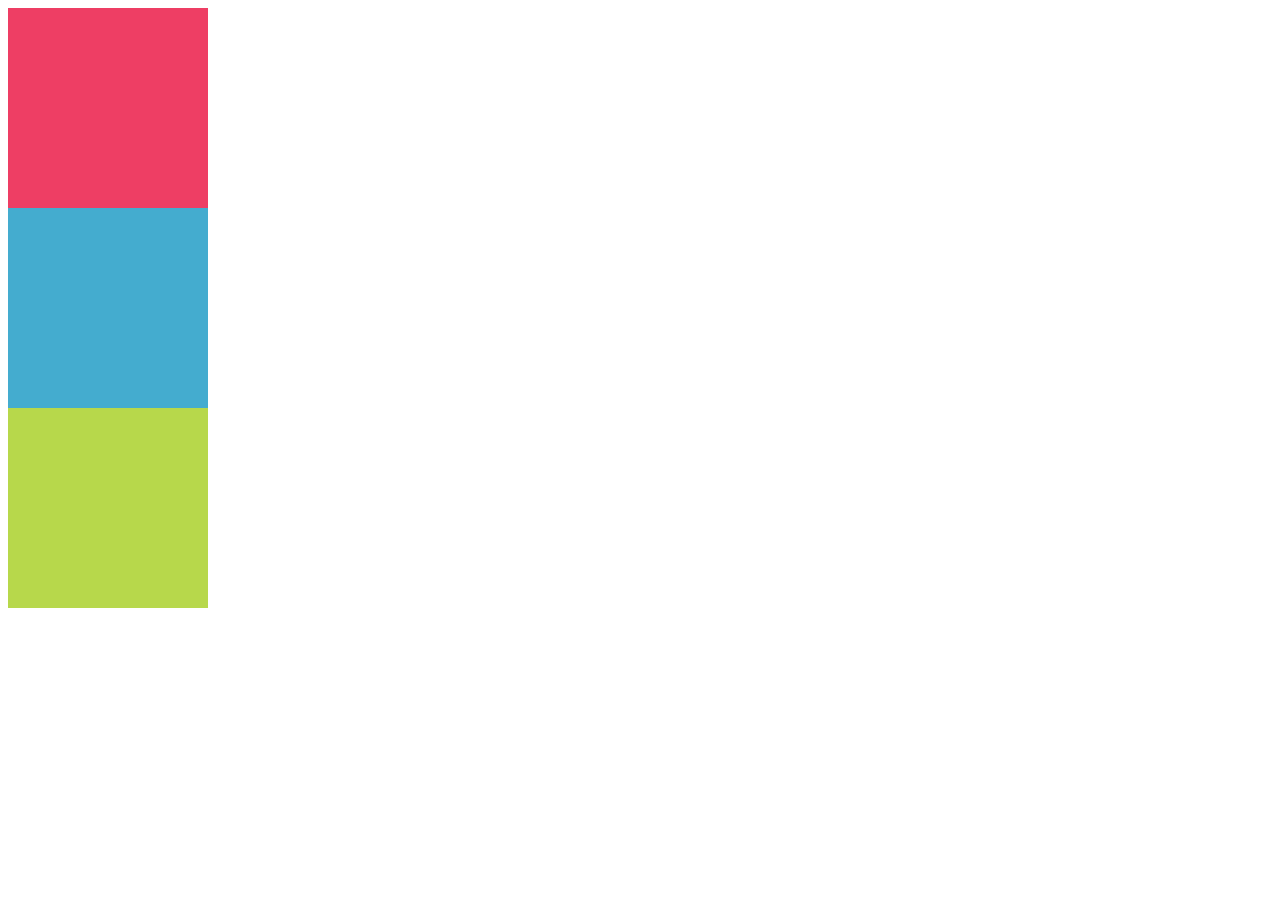
<file: index1.html>
<!DOCTYPE html>
<html>
  <head>
    <meta charset="utf-8">
    <meta name="viewport" content="width=divice-width, initial-scale=1.0">
    <meta http-equiv="X-UA-compatible" content="ie=edge">
    <title>EjercicioA</title>
    <link rel="stylesheet" href="css/main1.css">
  </head>
  <body>
    <div id="box_1"></div>
    <div id="box_2"></div>
    <div id="box_3"></div>
    <script type="text/javascript"src="js/app.js">

    </script>

  </body>
</html>
</file>
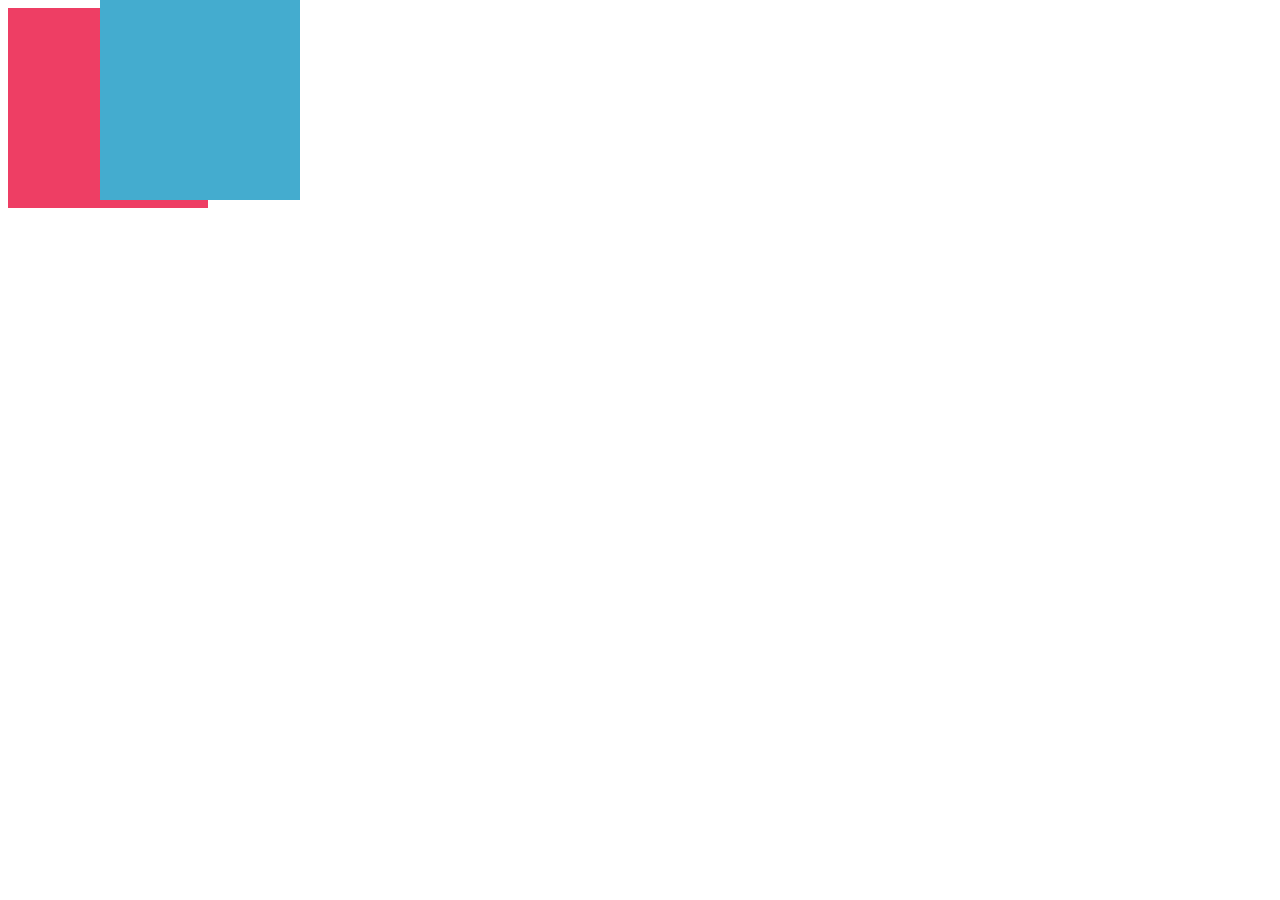
<file: index10.html>
<!DOCTYPE html>
<html>
  <head>
    <meta charset="utf-8">
    <meta name="viewport" content="width=divice-width, initial-scale=1.0">
    <meta http-equiv="X-UA-compatible" content="ie=edge">
    <title>ejercicioH3</title>
    <link rel="stylesheet" href="css/main10.css">

  </head>
  <body>

    <div id="box_1"></div>
    <div id="box_2"></div>

    <script type="text/javascript"src="js/app.js"></script>

  </body>
</html>
</file>
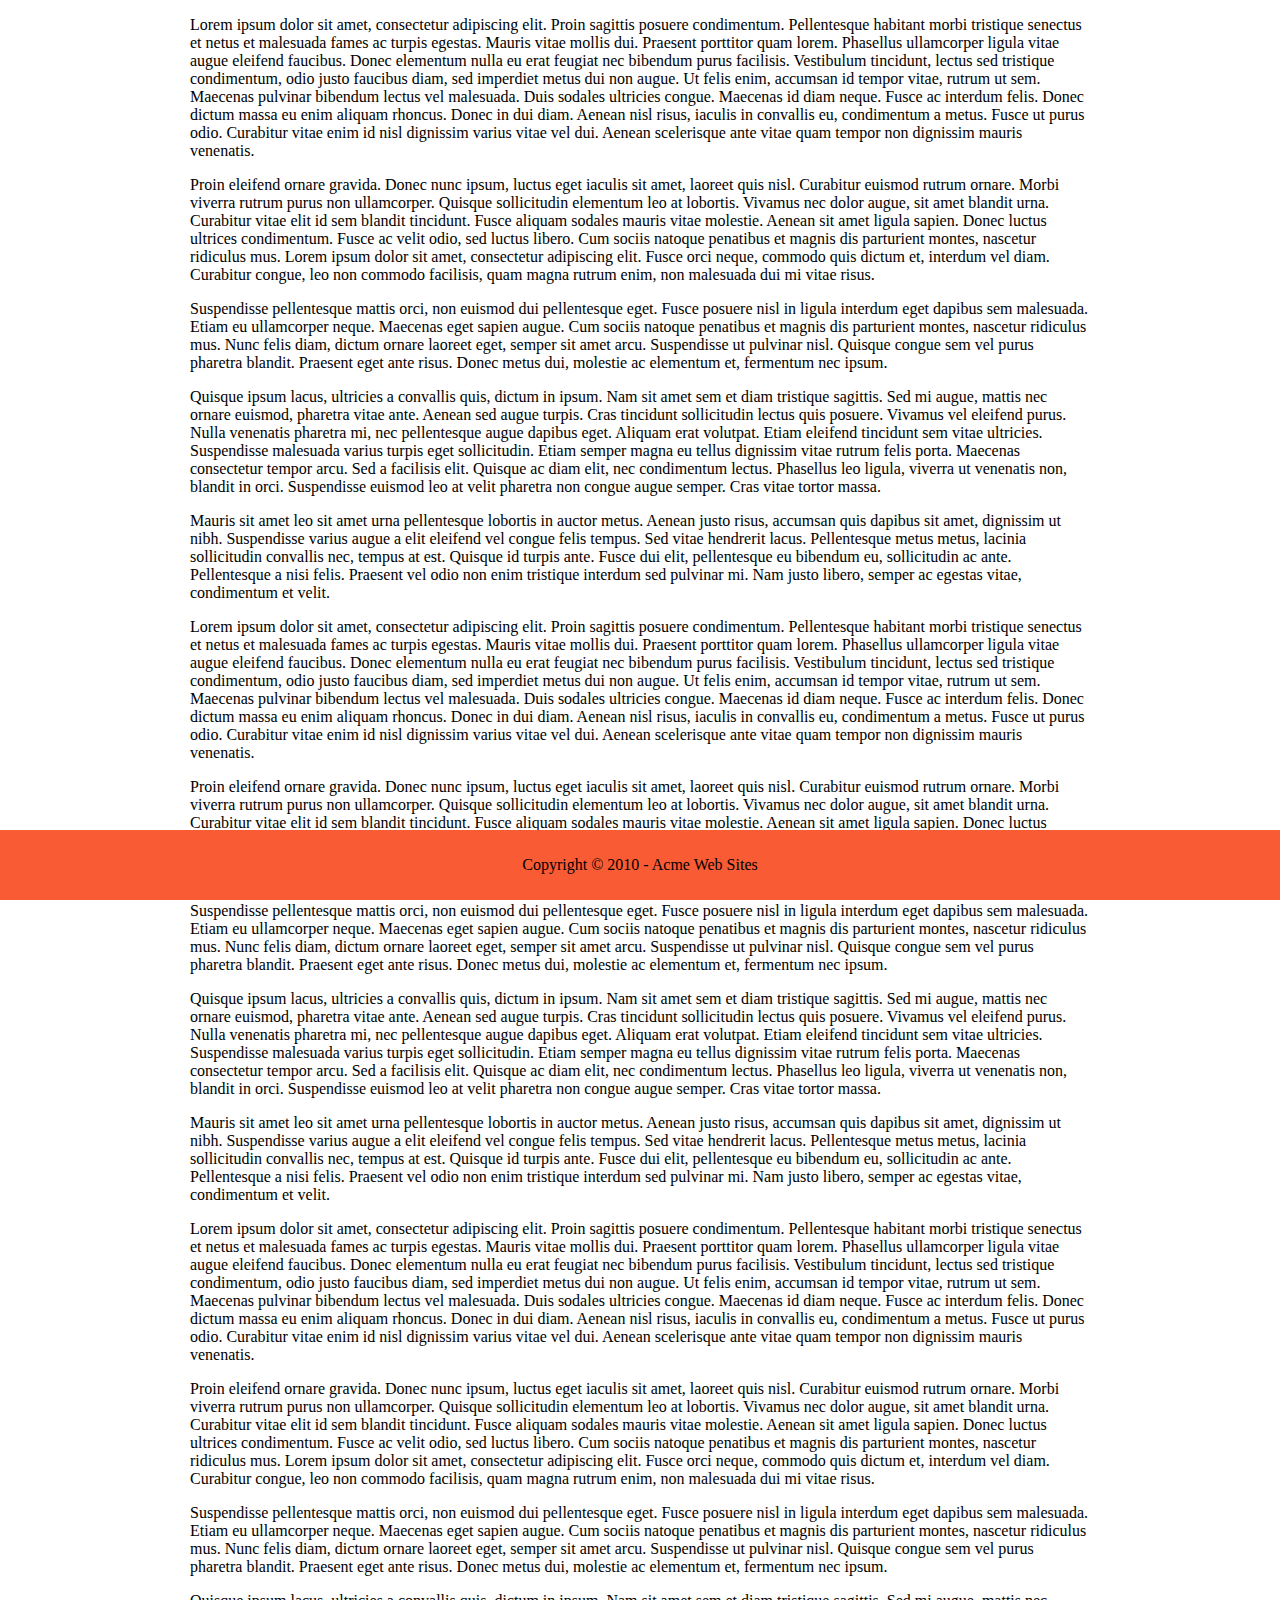
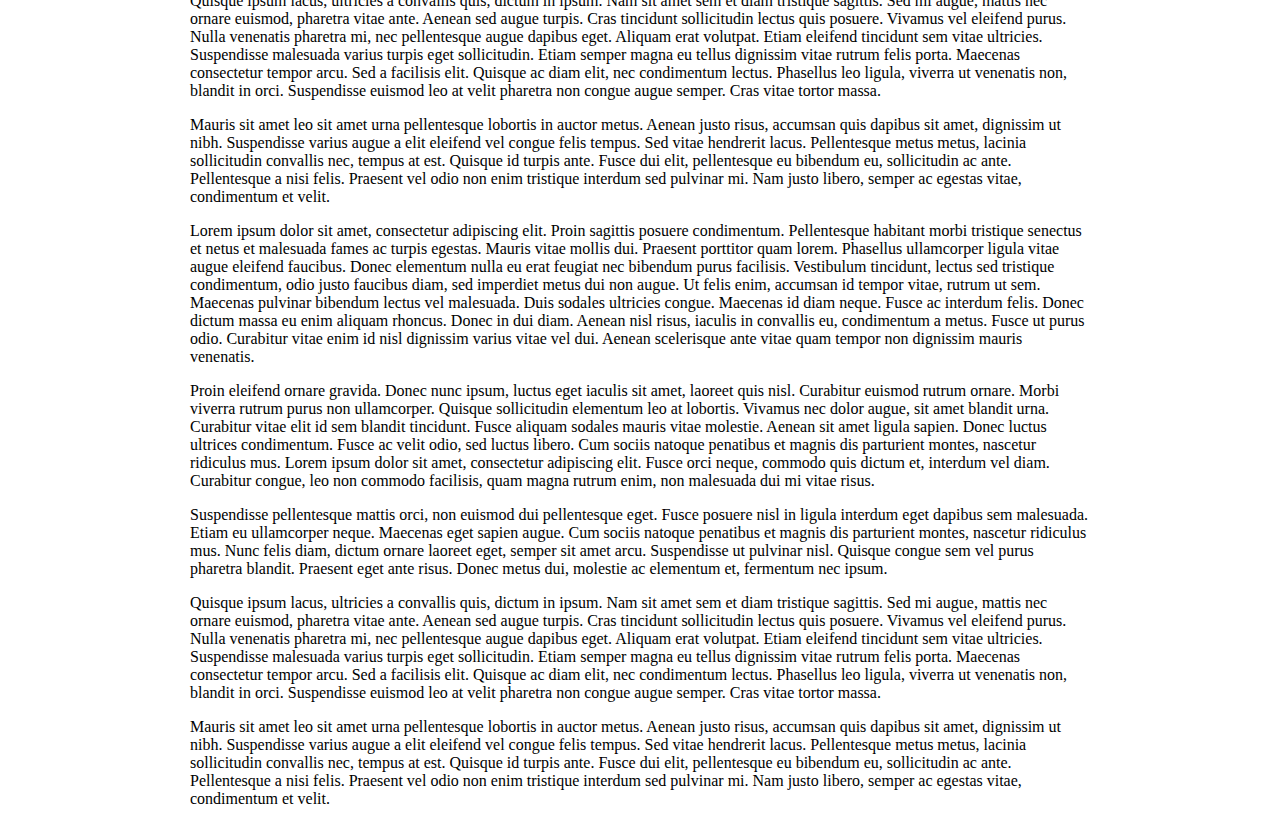
<file: index11.html>
<!DOCTYPE html>
<html>
  <head>
    <meta charset="utf-8">
    <meta name="viewport" content="width=divice-width, initial-scale=1.0">
    <meta http-equiv="X-UA-compatible" content="ie=edge">

    <title>ejercicioI</title>
    <link rel="stylesheet" href="css/main11.css">

  </head>
  <body>

    <div id="box_1">

    <p>Lorem ipsum dolor sit amet, consectetur adipiscing elit. Proin sagittis posuere condimentum. Pellentesque habitant morbi tristique senectus et netus et malesuada fames ac turpis egestas. Mauris vitae mollis dui. Praesent porttitor quam lorem. Phasellus ullamcorper ligula vitae augue eleifend faucibus. Donec elementum nulla eu erat feugiat nec bibendum purus facilisis. Vestibulum tincidunt, lectus sed tristique condimentum, odio justo faucibus diam, sed imperdiet metus dui non augue. Ut felis enim, accumsan id tempor vitae, rutrum ut sem. Maecenas pulvinar bibendum lectus vel malesuada. Duis sodales ultricies congue. Maecenas id diam neque. Fusce ac interdum felis. Donec dictum massa eu enim aliquam rhoncus. Donec in dui diam. Aenean nisl risus, iaculis in convallis eu, condimentum a metus. Fusce ut purus odio. Curabitur vitae enim id nisl dignissim varius vitae vel dui. Aenean scelerisque ante vitae quam tempor non dignissim mauris venenatis.</p>

    <p>Proin eleifend ornare gravida. Donec nunc ipsum, luctus eget iaculis sit amet, laoreet quis nisl. Curabitur euismod rutrum ornare. Morbi viverra rutrum purus non ullamcorper. Quisque sollicitudin elementum leo at lobortis. Vivamus nec dolor augue, sit amet blandit urna. Curabitur vitae elit id sem blandit tincidunt. Fusce aliquam sodales mauris vitae molestie. Aenean sit amet ligula sapien. Donec luctus ultrices condimentum. Fusce ac velit odio, sed luctus libero. Cum sociis natoque penatibus et magnis dis parturient montes, nascetur ridiculus mus. Lorem ipsum dolor sit amet, consectetur adipiscing elit. Fusce orci neque, commodo quis dictum et, interdum vel diam. Curabitur congue, leo non commodo facilisis, quam magna rutrum enim, non malesuada dui mi vitae risus.</p>

    <p>Suspendisse pellentesque mattis orci, non euismod dui pellentesque eget. Fusce posuere nisl in ligula interdum eget dapibus sem malesuada. Etiam eu ullamcorper neque. Maecenas eget sapien augue. Cum sociis natoque penatibus et magnis dis parturient montes, nascetur ridiculus mus. Nunc felis diam, dictum ornare laoreet eget, semper sit amet arcu. Suspendisse ut pulvinar nisl. Quisque congue sem vel purus pharetra blandit. Praesent eget ante risus. Donec metus dui, molestie ac elementum et, fermentum nec ipsum.</p>

    <p>Quisque ipsum lacus, ultricies a convallis quis, dictum in ipsum. Nam sit amet sem et diam tristique sagittis. Sed mi augue, mattis nec ornare euismod, pharetra vitae ante. Aenean sed augue turpis. Cras tincidunt sollicitudin lectus quis posuere. Vivamus vel eleifend purus. Nulla venenatis pharetra mi, nec pellentesque augue dapibus eget. Aliquam erat volutpat. Etiam eleifend tincidunt sem vitae ultricies. Suspendisse malesuada varius turpis eget sollicitudin. Etiam semper magna eu tellus dignissim vitae rutrum felis porta. Maecenas consectetur tempor arcu. Sed a facilisis elit. Quisque ac diam elit, nec condimentum lectus. Phasellus leo ligula, viverra ut venenatis non, blandit in orci. Suspendisse euismod leo at velit pharetra non congue augue semper. Cras vitae tortor massa.</p>

    <p>Mauris sit amet leo sit amet urna pellentesque lobortis in auctor metus. Aenean justo risus, accumsan quis dapibus sit amet, dignissim ut nibh. Suspendisse varius augue a elit eleifend vel congue felis tempus. Sed vitae hendrerit lacus. Pellentesque metus metus, lacinia sollicitudin convallis nec, tempus at est. Quisque id turpis ante. Fusce dui elit, pellentesque eu bibendum eu, sollicitudin ac ante. Pellentesque a nisi felis. Praesent vel odio non enim tristique interdum sed pulvinar mi. Nam justo libero, semper ac egestas vitae, condimentum et velit.</p>

    <p>Lorem ipsum dolor sit amet, consectetur adipiscing elit. Proin sagittis posuere condimentum. Pellentesque habitant morbi tristique senectus et netus et malesuada fames ac turpis egestas. Mauris vitae mollis dui. Praesent porttitor quam lorem. Phasellus ullamcorper ligula vitae augue eleifend faucibus. Donec elementum nulla eu erat feugiat nec bibendum purus facilisis. Vestibulum tincidunt, lectus sed tristique condimentum, odio justo faucibus diam, sed imperdiet metus dui non augue. Ut felis enim, accumsan id tempor vitae, rutrum ut sem. Maecenas pulvinar bibendum lectus vel malesuada. Duis sodales ultricies congue. Maecenas id diam neque. Fusce ac interdum felis. Donec dictum massa eu enim aliquam rhoncus. Donec in dui diam. Aenean nisl risus, iaculis in convallis eu, condimentum a metus. Fusce ut purus odio. Curabitur vitae enim id nisl dignissim varius vitae vel dui. Aenean scelerisque ante vitae quam tempor non dignissim mauris venenatis.</p>

    <p>Proin eleifend ornare gravida. Donec nunc ipsum, luctus eget iaculis sit amet, laoreet quis nisl. Curabitur euismod rutrum ornare. Morbi viverra rutrum purus non ullamcorper. Quisque sollicitudin elementum leo at lobortis. Vivamus nec dolor augue, sit amet blandit urna. Curabitur vitae elit id sem blandit tincidunt. Fusce aliquam sodales mauris vitae molestie. Aenean sit amet ligula sapien. Donec luctus ultrices condimentum. Fusce ac velit odio, sed luctus libero. Cum sociis natoque penatibus et magnis dis parturient montes, nascetur ridiculus mus. Lorem ipsum dolor sit amet, consectetur adipiscing elit. Fusce orci neque, commodo quis dictum et, interdum vel diam. Curabitur congue, leo non commodo facilisis, quam magna rutrum enim, non malesuada dui mi vitae risus.</p>

    <p>Suspendisse pellentesque mattis orci, non euismod dui pellentesque eget. Fusce posuere nisl in ligula interdum eget dapibus sem malesuada. Etiam eu ullamcorper neque. Maecenas eget sapien augue. Cum sociis natoque penatibus et magnis dis parturient montes, nascetur ridiculus mus. Nunc felis diam, dictum ornare laoreet eget, semper sit amet arcu. Suspendisse ut pulvinar nisl. Quisque congue sem vel purus pharetra blandit. Praesent eget ante risus. Donec metus dui, molestie ac elementum et, fermentum nec ipsum.</p>

    <p>Quisque ipsum lacus, ultricies a convallis quis, dictum in ipsum. Nam sit amet sem et diam tristique sagittis. Sed mi augue, mattis nec ornare euismod, pharetra vitae ante. Aenean sed augue turpis. Cras tincidunt sollicitudin lectus quis posuere. Vivamus vel eleifend purus. Nulla venenatis pharetra mi, nec pellentesque augue dapibus eget. Aliquam erat volutpat. Etiam eleifend tincidunt sem vitae ultricies. Suspendisse malesuada varius turpis eget sollicitudin. Etiam semper magna eu tellus dignissim vitae rutrum felis porta. Maecenas consectetur tempor arcu. Sed a facilisis elit. Quisque ac diam elit, nec condimentum lectus. Phasellus leo ligula, viverra ut venenatis non, blandit in orci. Suspendisse euismod leo at velit pharetra non congue augue semper. Cras vitae tortor massa.</p>

    <p>Mauris sit amet leo sit amet urna pellentesque lobortis in auctor metus. Aenean justo risus, accumsan quis dapibus sit amet, dignissim ut nibh. Suspendisse varius augue a elit eleifend vel congue felis tempus. Sed vitae hendrerit lacus. Pellentesque metus metus, lacinia sollicitudin convallis nec, tempus at est. Quisque id turpis ante. Fusce dui elit, pellentesque eu bibendum eu, sollicitudin ac ante. Pellentesque a nisi felis. Praesent vel odio non enim tristique interdum sed pulvinar mi. Nam justo libero, semper ac egestas vitae, condimentum et velit.</p>

    <p>Lorem ipsum dolor sit amet, consectetur adipiscing elit. Proin sagittis posuere condimentum. Pellentesque habitant morbi tristique senectus et netus et malesuada fames ac turpis egestas. Mauris vitae mollis dui. Praesent porttitor quam lorem. Phasellus ullamcorper ligula vitae augue eleifend faucibus. Donec elementum nulla eu erat feugiat nec bibendum purus facilisis. Vestibulum tincidunt, lectus sed tristique condimentum, odio justo faucibus diam, sed imperdiet metus dui non augue. Ut felis enim, accumsan id tempor vitae, rutrum ut sem. Maecenas pulvinar bibendum lectus vel malesuada. Duis sodales ultricies congue. Maecenas id diam neque. Fusce ac interdum felis. Donec dictum massa eu enim aliquam rhoncus. Donec in dui diam. Aenean nisl risus, iaculis in convallis eu, condimentum a metus. Fusce ut purus odio. Curabitur vitae enim id nisl dignissim varius vitae vel dui. Aenean scelerisque ante vitae quam tempor non dignissim mauris venenatis.</p>

    <p>Proin eleifend ornare gravida. Donec nunc ipsum, luctus eget iaculis sit amet, laoreet quis nisl. Curabitur euismod rutrum ornare. Morbi viverra rutrum purus non ullamcorper. Quisque sollicitudin elementum leo at lobortis. Vivamus nec dolor augue, sit amet blandit urna. Curabitur vitae elit id sem blandit tincidunt. Fusce aliquam sodales mauris vitae molestie. Aenean sit amet ligula sapien. Donec luctus ultrices condimentum. Fusce ac velit odio, sed luctus libero. Cum sociis natoque penatibus et magnis dis parturient montes, nascetur ridiculus mus. Lorem ipsum dolor sit amet, consectetur adipiscing elit. Fusce orci neque, commodo quis dictum et, interdum vel diam. Curabitur congue, leo non commodo facilisis, quam magna rutrum enim, non malesuada dui mi vitae risus.</p>

    <p>Suspendisse pellentesque mattis orci, non euismod dui pellentesque eget. Fusce posuere nisl in ligula interdum eget dapibus sem malesuada. Etiam eu ullamcorper neque. Maecenas eget sapien augue. Cum sociis natoque penatibus et magnis dis parturient montes, nascetur ridiculus mus. Nunc felis diam, dictum ornare laoreet eget, semper sit amet arcu. Suspendisse ut pulvinar nisl. Quisque congue sem vel purus pharetra blandit. Praesent eget ante risus. Donec metus dui, molestie ac elementum et, fermentum nec ipsum.</p>

    <p>Quisque ipsum lacus, ultricies a convallis quis, dictum in ipsum. Nam sit amet sem et diam tristique sagittis. Sed mi augue, mattis nec ornare euismod, pharetra vitae ante. Aenean sed augue turpis. Cras tincidunt sollicitudin lectus quis posuere. Vivamus vel eleifend purus. Nulla venenatis pharetra mi, nec pellentesque augue dapibus eget. Aliquam erat volutpat. Etiam eleifend tincidunt sem vitae ultricies. Suspendisse malesuada varius turpis eget sollicitudin. Etiam semper magna eu tellus dignissim vitae rutrum felis porta. Maecenas consectetur tempor arcu. Sed a facilisis elit. Quisque ac diam elit, nec condimentum lectus. Phasellus leo ligula, viverra ut venenatis non, blandit in orci. Suspendisse euismod leo at velit pharetra non congue augue semper. Cras vitae tortor massa.</p>

    <p>Mauris sit amet leo sit amet urna pellentesque lobortis in auctor metus. Aenean justo risus, accumsan quis dapibus sit amet, dignissim ut nibh. Suspendisse varius augue a elit eleifend vel congue felis tempus. Sed vitae hendrerit lacus. Pellentesque metus metus, lacinia sollicitudin convallis nec, tempus at est. Quisque id turpis ante. Fusce dui elit, pellentesque eu bibendum eu, sollicitudin ac ante. Pellentesque a nisi felis. Praesent vel odio non enim tristique interdum sed pulvinar mi. Nam justo libero, semper ac egestas vitae, condimentum et velit.</p>

    <p>Lorem ipsum dolor sit amet, consectetur adipiscing elit. Proin sagittis posuere condimentum. Pellentesque habitant morbi tristique senectus et netus et malesuada fames ac turpis egestas. Mauris vitae mollis dui. Praesent porttitor quam lorem. Phasellus ullamcorper ligula vitae augue eleifend faucibus. Donec elementum nulla eu erat feugiat nec bibendum purus facilisis. Vestibulum tincidunt, lectus sed tristique condimentum, odio justo faucibus diam, sed imperdiet metus dui non augue. Ut felis enim, accumsan id tempor vitae, rutrum ut sem. Maecenas pulvinar bibendum lectus vel malesuada. Duis sodales ultricies congue. Maecenas id diam neque. Fusce ac interdum felis. Donec dictum massa eu enim aliquam rhoncus. Donec in dui diam. Aenean nisl risus, iaculis in convallis eu, condimentum a metus. Fusce ut purus odio. Curabitur vitae enim id nisl dignissim varius vitae vel dui. Aenean scelerisque ante vitae quam tempor non dignissim mauris venenatis.</p>

    <p>Proin eleifend ornare gravida. Donec nunc ipsum, luctus eget iaculis sit amet, laoreet quis nisl. Curabitur euismod rutrum ornare. Morbi viverra rutrum purus non ullamcorper. Quisque sollicitudin elementum leo at lobortis. Vivamus nec dolor augue, sit amet blandit urna. Curabitur vitae elit id sem blandit tincidunt. Fusce aliquam sodales mauris vitae molestie. Aenean sit amet ligula sapien. Donec luctus ultrices condimentum. Fusce ac velit odio, sed luctus libero. Cum sociis natoque penatibus et magnis dis parturient montes, nascetur ridiculus mus. Lorem ipsum dolor sit amet, consectetur adipiscing elit. Fusce orci neque, commodo quis dictum et, interdum vel diam. Curabitur congue, leo non commodo facilisis, quam magna rutrum enim, non malesuada dui mi vitae risus.</p>

    <p>Suspendisse pellentesque mattis orci, non euismod dui pellentesque eget. Fusce posuere nisl in ligula interdum eget dapibus sem malesuada. Etiam eu ullamcorper neque. Maecenas eget sapien augue. Cum sociis natoque penatibus et magnis dis parturient montes, nascetur ridiculus mus. Nunc felis diam, dictum ornare laoreet eget, semper sit amet arcu. Suspendisse ut pulvinar nisl. Quisque congue sem vel purus pharetra blandit. Praesent eget ante risus. Donec metus dui, molestie ac elementum et, fermentum nec ipsum.</p>

    <p>Quisque ipsum lacus, ultricies a convallis quis, dictum in ipsum. Nam sit amet sem et diam tristique sagittis. Sed mi augue, mattis nec ornare euismod, pharetra vitae ante. Aenean sed augue turpis. Cras tincidunt sollicitudin lectus quis posuere. Vivamus vel eleifend purus. Nulla venenatis pharetra mi, nec pellentesque augue dapibus eget. Aliquam erat volutpat. Etiam eleifend tincidunt sem vitae ultricies. Suspendisse malesuada varius turpis eget sollicitudin. Etiam semper magna eu tellus dignissim vitae rutrum felis porta. Maecenas consectetur tempor arcu. Sed a facilisis elit. Quisque ac diam elit, nec condimentum lectus. Phasellus leo ligula, viverra ut venenatis non, blandit in orci. Suspendisse euismod leo at velit pharetra non congue augue semper. Cras vitae tortor massa.</p>

    <p>Mauris sit amet leo sit amet urna pellentesque lobortis in auctor metus. Aenean justo risus, accumsan quis dapibus sit amet, dignissim ut nibh. Suspendisse varius augue a elit eleifend vel congue felis tempus. Sed vitae hendrerit lacus. Pellentesque metus metus, lacinia sollicitudin convallis nec, tempus at est. Quisque id turpis ante. Fusce dui elit, pellentesque eu bibendum eu, sollicitudin ac ante. Pellentesque a nisi felis. Praesent vel odio non enim tristique interdum sed pulvinar mi. Nam justo libero, semper ac egestas vitae, condimentum et velit.</p>

    </div>

    <div id="box_2">

      <p id="p1">Copyright © 2010 - Acme Web Sites</p>

    </div>

    <script type="text/javascript"src="js/app.js"></script>

  </body>
</html>
</file>
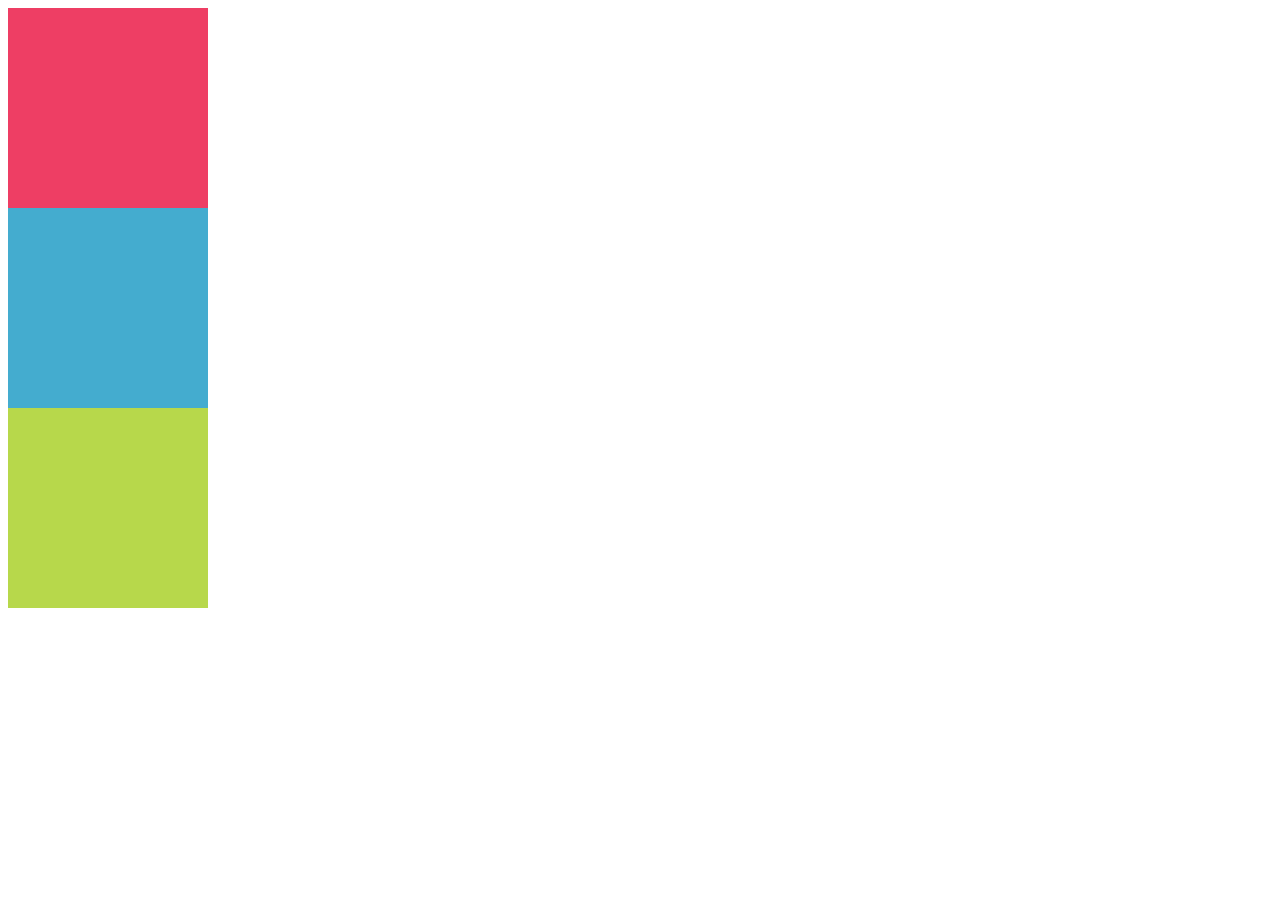
<file: index2.html>
<!DOCTYPE html>
<html>
  <head>
    <meta charset="utf-8">
    <meta name="viewport" content="width=divice-width, initial-scale=1.0">
    <meta http-equiv="X-UA-compatible" content="ie=edge">
    <title>ejercicioB</title>
    <link rel="stylesheet" href="css/main2.css">
  </head>
  <body>
    <div id="box_1"></div>
    <div id="box_2"></div>
    <div id="box_3"></div>
    <script type="text/javascript"src="js/app.js"></script>

  </body>
</html>
</file>
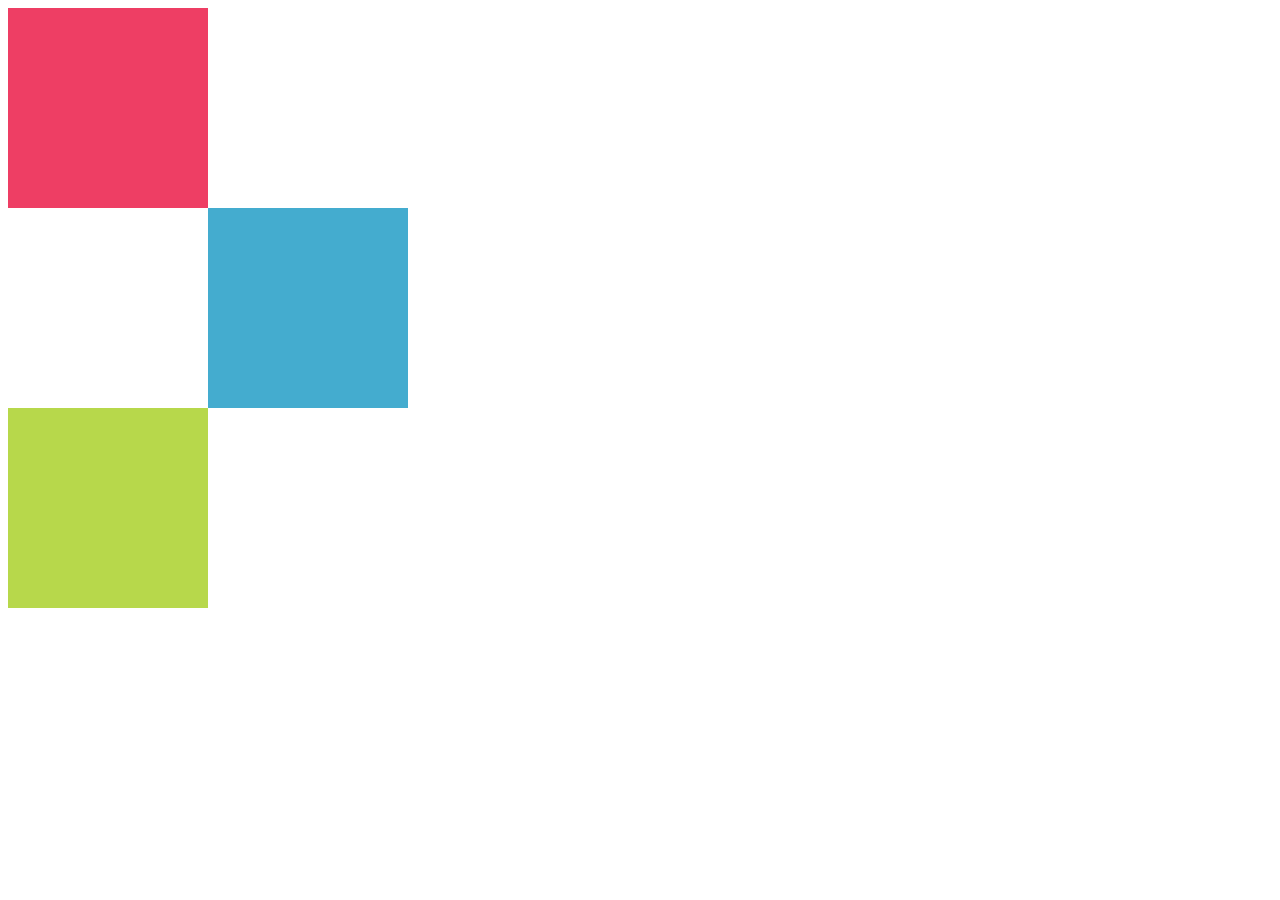
<file: index3.html>
<!DOCTYPE html>
<html>
  <head>
    <meta charset="utf-8">
    <meta name="viewport" content="width=divice-width, initial-scale=1.0">
    <meta http-equiv="X-UA-compatible" content="ie=edge">
    <title>ejercicioC</title>
    <link rel="stylesheet" href="css/main3.css">

  </head>
  <body>
    
    <div id="box_1"></div>
    <div id="box_2"></div>
    <div id="box_3"></div>
    <script type="text/javascript"src="js/app.js"></script>

  </body>
</html>
</file>
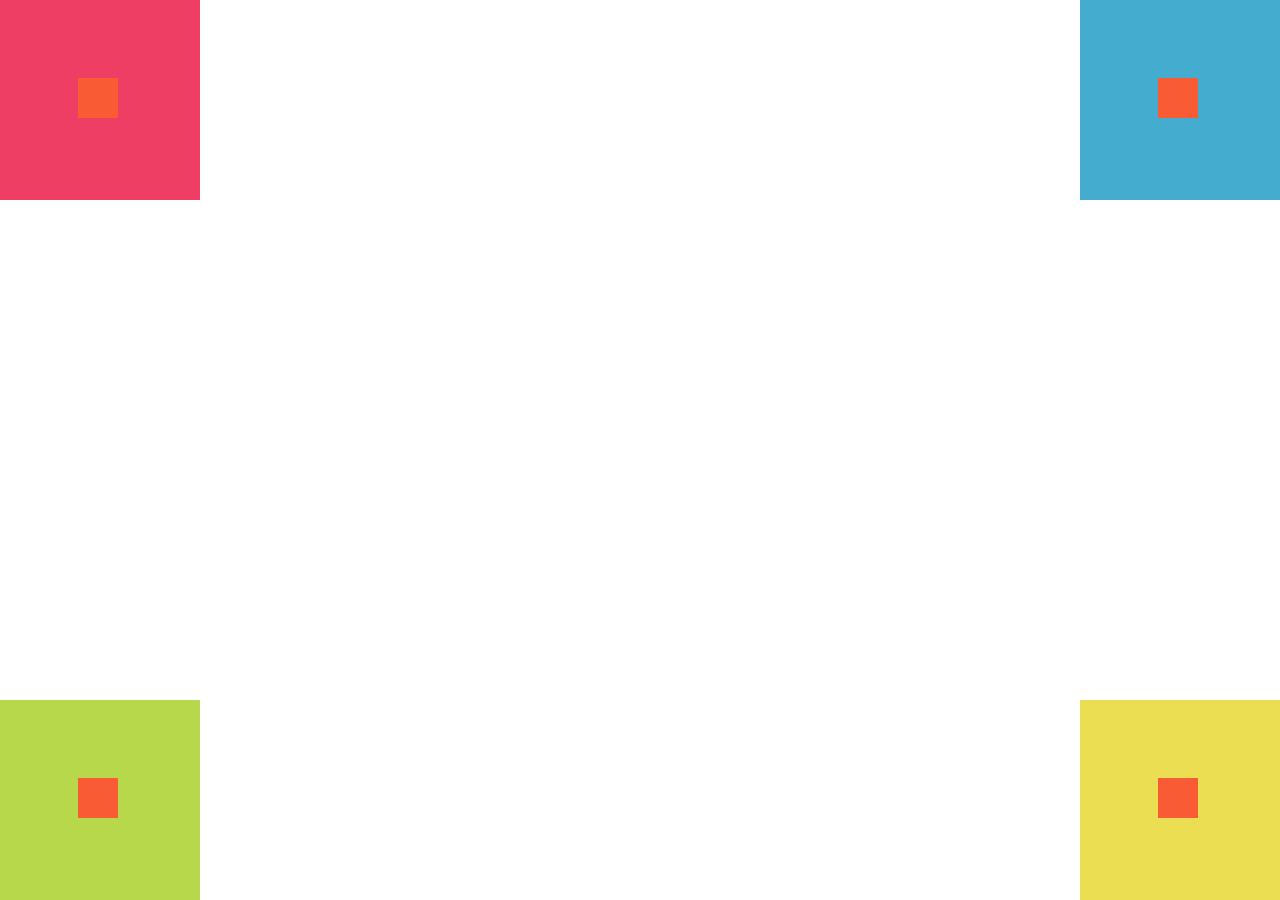
<file: index6.html>
<!DOCTYPE html>
<html>
  <head>
    <meta charset="utf-8">
    <meta name="viewport" content="width=divice-width, initial-scale=1.0">
    <meta http-equiv="X-UA-compatible" content="ie=edge">
    <title>ejercicioF</title>
    
    <link rel="stylesheet" href="css/main6.css">

  </head>
  <body>

    <div id="box_1">
      <div id="orange"></div>
    </div>

    <div id="box_2">
      <div id="orange"></div>
    </div>

    <div id="box_3">
      <div id="orange"></div>
    </div>

    <div id="box_4">
      <div id="orange"></div>
    </div>

    <script type="text/javascript"src="js/app.js">

    </script>

  </body>
</html>
</file>
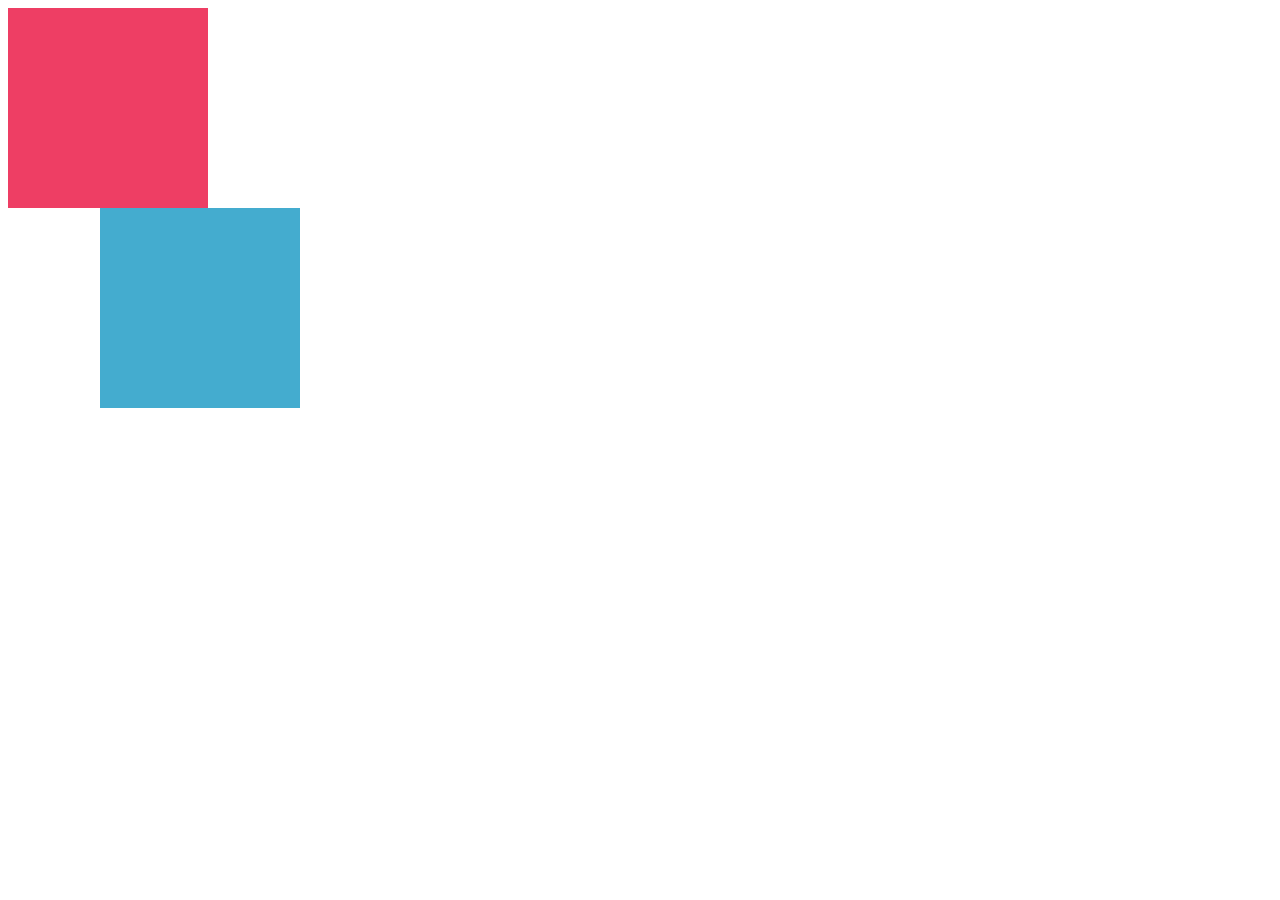
<file: index9.html>
<!DOCTYPE html>
<html>
  <head>
    <meta charset="utf-8">
    <meta name="viewport" content="width=divice-width, initial-scale=1.0">
    <meta http-equiv="X-UA-compatible" content="ie=edge">
    <title>ejercicioH2</title>

    <link rel="stylesheet" href="css/main9.css">

  </head>
  <body>

    <div id="box_1"></div>
    <div id="box_2"></div>
    
    <script type="text/javascript"src="js/app.js">

    </script>

  </body>
</html>
</file>
<file: css/main1.css>
#box_1 {
  position: static;
  width: 200px;
  height: 200px;
  background: #ee3e64;
}
#box_2 {
  position: static;
  width: 200px;
  height: 200px;
  background: #44accf;
}
#box_3 {
	position: static;
	width: 200px;
	height: 200px;
	background: #b7d84b;
}
</file>
<file: css/main10.css>
#box_2 {
	position: absolute;
	top: 0;
	left: 100px;
	width: 200px;
	height: 200px;
	background: #44accf;
}
#box_1 {
	width: 200px;
	height: 200px;
	background: #ee3e64;
}
</file>
<file: css/main11.css>
#box_2 {
	position: fixed;
	bottom: 0;
	left: 0;
	right: 0;
  background: #f95b34;
  padding: 10px 0;
}
#div {
  display: block;
}
#p1 {
  text-align: center;
}
#box_1 {
  width: 900px;
  margin: 0 auto;
}
</file>
<file: css/main2.css>
#box_1 {
	position: relative;
	width: 200px;
	height: 200px;
	background: #ee3e64;
}

#box_2 {
	position: relative;
	width: 200px;
	height: 200px;
	background: #44accf;
}

#box_3 {
	position: relative;
	width: 200px;
	height: 200px;
	background: #b7d84b;
}
</file>
<file: css/main3.css>
#box_1 {
	position: relative;
	width: 200px;
	height: 200px;
	background: #ee3e64;
}

#box_2 {
	position: relative;
  left: 200px;
	width: 200px;
	height: 200px;
	background: #44accf;
}

#box_3 {
	position: relative;
	width: 200px;
	height: 200px;
	background: #b7d84b;
}
</file>
<file: css/main6.css>
#box_1 {
	position: absolute;
	top: 0;
	left: 0;
	width: 200px;
	height: 200px;
	background: #ee3e64;
}
#box_2 {
	position: absolute;
	top: 0;
	right: 0;
	width: 200px;
	height: 200px;
	background: #44accf;
}
#box_3 {
	position: absolute;
	bottom: 0;
	left: 0;
	width: 200px;
	height: 200px;
	background: #b7d84b;
}
#box_4 {
	position: absolute;
	bottom: 0;
	right: 0;
	width: 200px;
	height: 200px;
	background: #ebde52;
}
#orange {
  position: absolute;
  bottom: 82px;
  right: 82px;
  width: 40px;
  height: 40px;
  background :#f95b34;
}
/* inspeccione el enlace que nos dieron del ejercioF y me percate que para ter unas replicas identicas los top, left se trabajan con porcentajes y de hay sque el color exacto del cuadrito y su tamaño*/
</file>
<file: css/main9.css>
#box_1 {
	width: 200px;
	height: 200px;
	background: #ee3e64;
}
#box_2 {
	position: absolute;
	left: 100px;
	width: 200px;
	height: 200px;
	background: #44accf;
}
</file>
